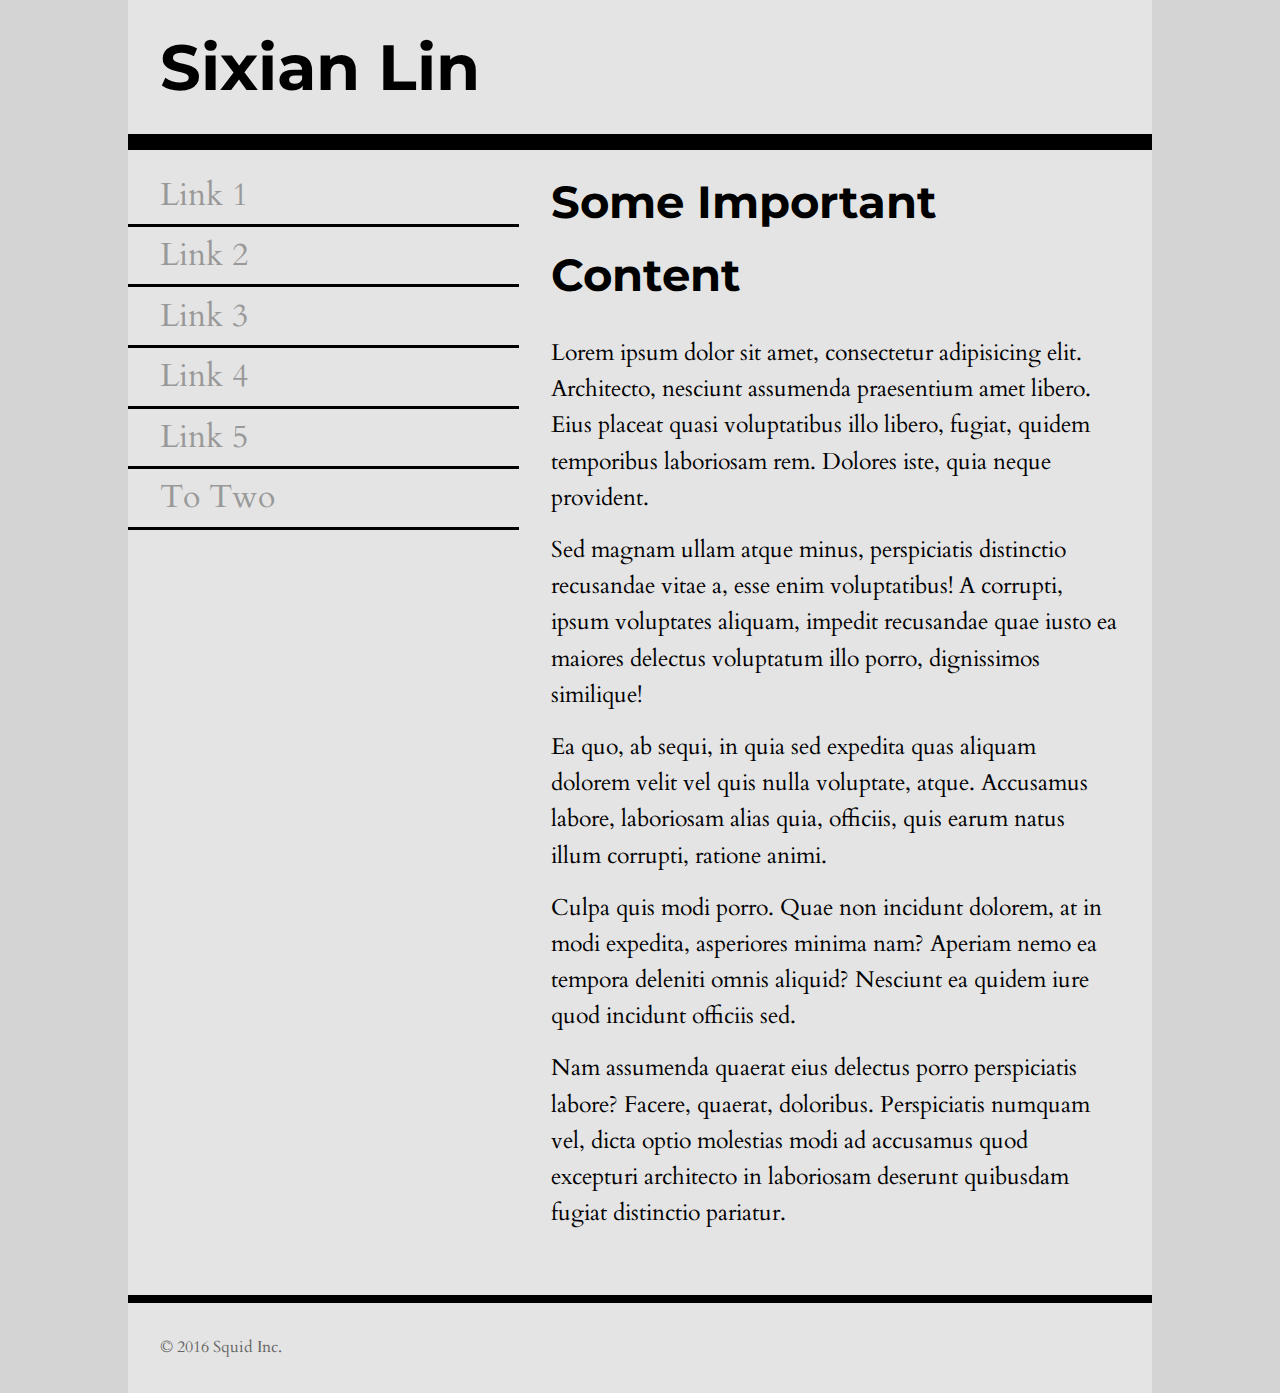
<file: index.html>
<!DOCTYPE html>
<html lang="en">
<head>
    <meta charset="UTF-8">
    <title>Font Assignment</title>
    <!-- two pages are 
    index.html with sans-serif headings and serif body text
    
    two.html with serif headings and sans-serif body text
    
    don't forget to add your google font <link> in the right place
    -->
    <meta name="viewpoint" content="width=device-width" />
    <link href="one.css" rel="stylesheet" type="text/css" >
</head>
<body>
    <div class="wrapper">
        <header>
            <h1>Sixian Lin</h1>
        </header>
        <nav>
            <ul>
                <li><a href="#">Link 1</a></li>
                <li><a href="#">Link 2</a></li>
                <li><a href="#">Link 3</a></li>
                <li><a href="#">Link 4</a></li>
                <li><a href="#">Link 5</a></li>
                <li><a href="two.html">To Two</a></li>
            </ul>
        </nav>
        <main>
            <h2>Some Important Content</h2>
            <p>Lorem ipsum dolor sit amet, consectetur adipisicing elit. Architecto, nesciunt assumenda praesentium amet libero. Eius placeat quasi voluptatibus illo libero, fugiat, quidem temporibus laboriosam rem. Dolores iste, quia neque provident.</p>
            <p>Sed magnam ullam atque minus, perspiciatis distinctio recusandae vitae a, esse enim voluptatibus! A corrupti, ipsum voluptates aliquam, impedit recusandae quae iusto ea maiores delectus voluptatum illo porro, dignissimos similique!</p>
            <p>Ea quo, ab sequi, in quia sed expedita quas aliquam dolorem velit vel quis nulla voluptate, atque. Accusamus labore, laboriosam alias quia, officiis, quis earum natus illum corrupti, ratione animi.</p>
            <p>Culpa quis modi porro. Quae non incidunt dolorem, at in modi expedita, asperiores minima nam? Aperiam nemo ea tempora deleniti omnis aliquid? Nesciunt ea quidem iure quod incidunt officiis sed.</p>
            <p>Nam assumenda quaerat eius delectus porro perspiciatis labore? Facere, quaerat, doloribus. Perspiciatis numquam vel, dicta optio molestias modi ad accusamus quod excepturi architecto in laboriosam deserunt quibusdam fugiat distinctio pariatur.</p>
        </main>
        <footer>
            <p>&copy; 2016 Squid Inc.</p>
        </footer>
    </div>
</body>
</html>
</file>
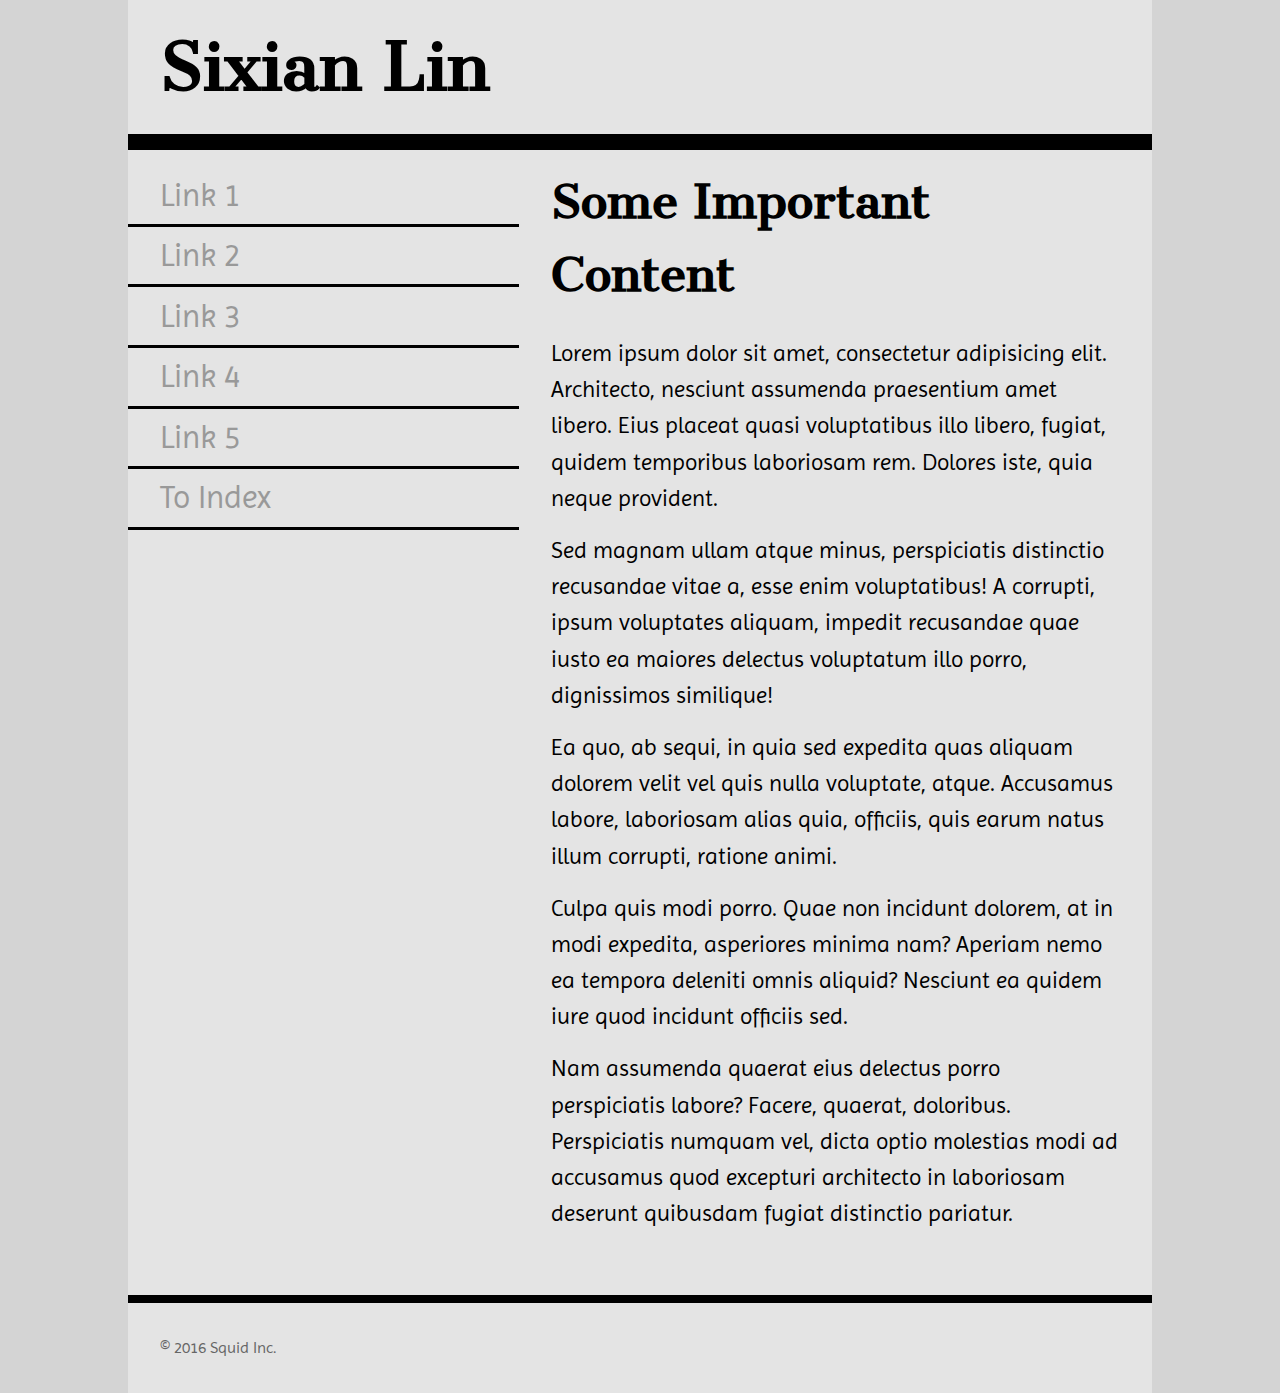
<file: two.html>
<!DOCTYPE html>
<html lang="en">
<head>
    <meta charset="UTF-8">
    <title>Font Assignment</title>
    <!-- two pages are 
    index.html with sans-serif headings and serif body text
    
    two.html with serif headings and sans-serif body text
    
    don't forget to add your google font <link> in the right place
    -->
    <meta name="viewpoint" content="width=device-width" />
    <link href="two.css" rel="stylesheet" type="text/css"> 
</head>
<body>
    <div class="wrapper">
        <header>
            <h1>Sixian Lin</h1>
        </header>
        <nav>
            <ul>
                <li><a href="#">Link 1</a></li>
                <li><a href="#">Link 2</a></li>
                <li><a href="#">Link 3</a></li>
                <li><a href="#">Link 4</a></li>
                <li><a href="#">Link 5</a></li>
                <li><a href="index.html">To Index</a></li>
            </ul>
        </nav>
        <main>
            <h2>Some Important Content</h2>
            <p>Lorem ipsum dolor sit amet, consectetur adipisicing elit. Architecto, nesciunt assumenda praesentium amet libero. Eius placeat quasi voluptatibus illo libero, fugiat, quidem temporibus laboriosam rem. Dolores iste, quia neque provident.</p>
            <p>Sed magnam ullam atque minus, perspiciatis distinctio recusandae vitae a, esse enim voluptatibus! A corrupti, ipsum voluptates aliquam, impedit recusandae quae iusto ea maiores delectus voluptatum illo porro, dignissimos similique!</p>
            <p>Ea quo, ab sequi, in quia sed expedita quas aliquam dolorem velit vel quis nulla voluptate, atque. Accusamus labore, laboriosam alias quia, officiis, quis earum natus illum corrupti, ratione animi.</p>
            <p>Culpa quis modi porro. Quae non incidunt dolorem, at in modi expedita, asperiores minima nam? Aperiam nemo ea tempora deleniti omnis aliquid? Nesciunt ea quidem iure quod incidunt officiis sed.</p>
            <p>Nam assumenda quaerat eius delectus porro perspiciatis labore? Facere, quaerat, doloribus. Perspiciatis numquam vel, dicta optio molestias modi ad accusamus quod excepturi architecto in laboriosam deserunt quibusdam fugiat distinctio pariatur.</p>
        </main>
        <footer>
            <p>&copy; 2016 Squid Inc.</p>
        </footer>
    </div>
</body>
</html>
</file>
<file: one.css>
@import url('https://fonts.googleapis.com/css?family=Cardo|Montserrat');
*{
    padding: 0;
    margin: 0;
    box-sizing: border-box;
}
html{
    font-size: 16px;
    line-height: 1.6;
    font-family: 'Cardo', 'Georgia', serif;
}
html,body{
    background-color: #d4d4d4;
}
h1{
    font-family: 'Montserrat', 'Arial', sans-serif;
    font-size: 3.998rem;
    padding:1rem 2rem;
}
h2{
    font-family: 'Montserrat', 'Arial', sans-serif;
    font-size: 2.827rem;
    padding:1rem 2rem;
}
nav ul{
    padding:1rem 0;
}
nav li{
    font-size: 1.999rem;
    list-style-type: none;
}
nav li>a{
    display: block;
    text-decoration: none;
    border-bottom: 0.2rem solid black;
    padding: 0.2rem 2rem;
    color: #999;
}
nav li>a:hover,
nav li>a:active{
    color: #222;
}
p{
    font-size: 1.414rem;
    padding:0.5rem 2rem;
}
main p:last-child{
    padding-bottom: 4rem;
}
.wrapper{
    width: 80%;
    max-width: 1200px;
    margin: 0 auto;
    background-color: #e4e4e4;
}
header{
    width:100%;
    border-bottom: 1rem solid black;
}
nav{
    float:left;
    width: 38.2%;
}
main{
    float:right;
    width: 61.8%;
}
footer{
    clear:both;
    width: 100%;
    border-top: 0.5rem solid black;
}
footer p{
    font-size: 1rem;
    padding: 2rem;
    color: #666;
}
</file>
<file: two.css>
@import url('https://fonts.googleapis.com/css?family=Cantata+One|Imprima');
*{
    padding: 0;
    margin: 0;
    box-sizing: border-box;
}
html{
    font-size: 16px;
    line-height: 1.6;
    font-family: 'Imprima', 'Tahoma', sans-serif;
}
html,body{
    background-color: #d4d4d4;
}
h1{
    font-family: 'Cantata One', 'Palatino', serif;
    font-size: 3.998rem;
    padding:1rem 2rem;
}
h2{
    font-family: 'Cantata One', 'Palatino', serif;
    font-size: 2.827rem;
    padding:1rem 2rem;
}
nav ul{
    padding:1rem 0;
}
nav li{
    font-size: 1.999rem;
    list-style-type: none;
}
nav li>a{
    display: block;
    text-decoration: none;
    border-bottom: 0.2rem solid black;
    padding: 0.2rem 2rem;
    color: #999;
}
nav li>a:hover,
nav li>a:active{
    color: #222;
}
p{
    font-size: 1.414rem;
    padding:0.5rem 2rem;
}
main p:last-child{
    padding-bottom: 4rem;
}
.wrapper{
    width: 80%;
    max-width: 1200px;
    margin: 0 auto;
    background-color: #e4e4e4;
}
header{
    width:100%;
    border-bottom: 1rem solid black;
}
nav{
    float:left;
    width: 38.2%;
}
main{
    float:right;
    width: 61.8%;
}
footer{
    clear:both;
    width: 100%;
    border-top: 0.5rem solid black;
}
footer p{
    font-size: 1rem;
    padding: 2rem;
    color: #666;
}
</file>
